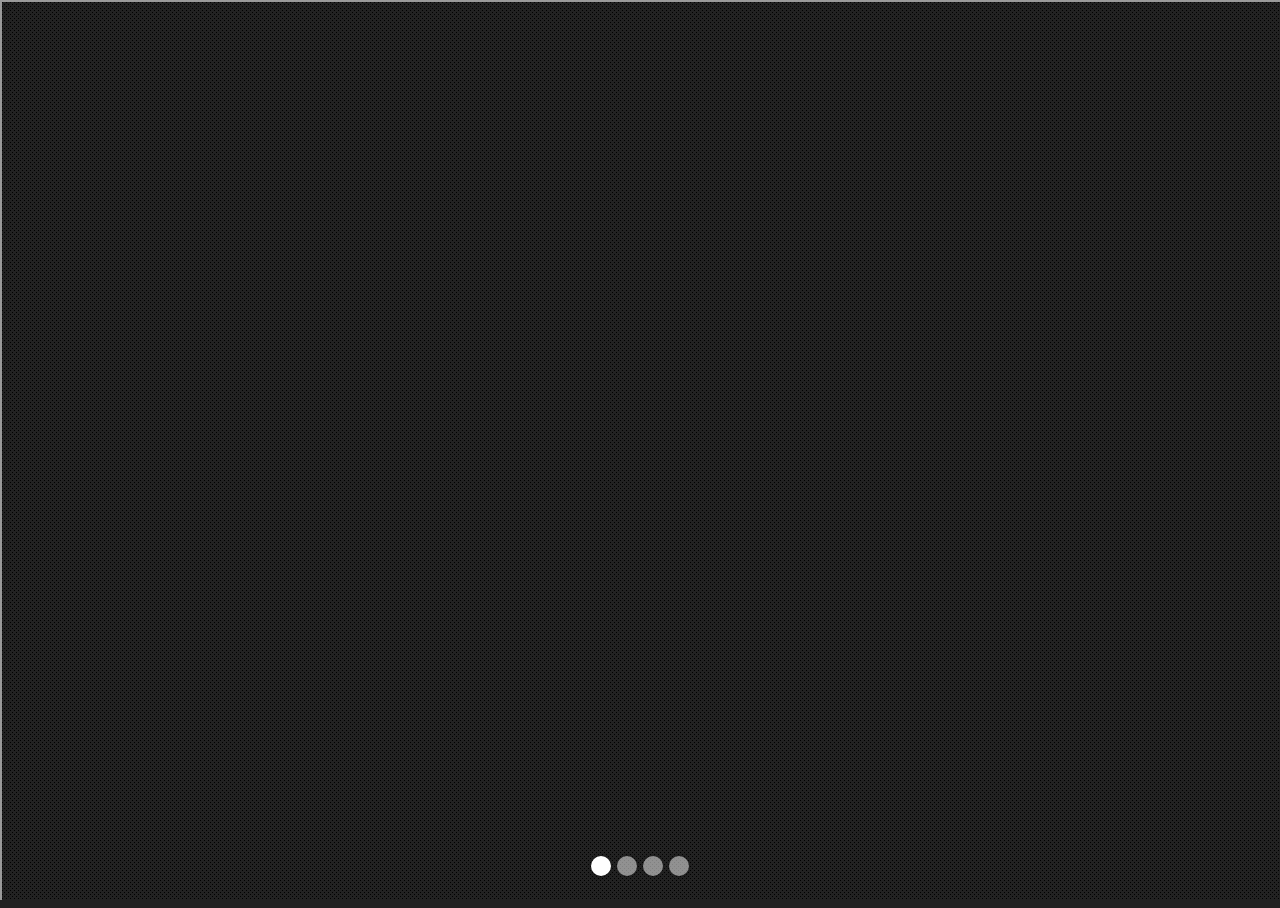
<file: index.html>
<!doctype html>
<html lang="en">
<head>

    <meta charset="utf-8">

    <title>Kontext: A context-shift transition inspired by iOS</title>

    <meta name="description"
          content="A context-shift transition inspired by iOS. Created using JavaScript, CSS 3D transforms and CSS Animations.">
    <meta name="author" content="Hakim El Hattab">
    <meta name="viewport"
          content="width=device-width, initial-scale=1.0, maximum-scale=1.0, user-scalable=no">

    <!--<link rel="stylesheet" href="css/vertical.css">-->
    <link rel="stylesheet" href="css/kontext.css">
    <link rel="stylesheet" href="css/demo.css">

</head>
<body>

<article class="kontext">
    <!--<div class="layer one show">-->
        <!--<iframe src="https://www.baidu.com" style="width: 100%;height: 100%;"></iframe>-->
        <!--&lt;!&ndash;<h2>Layer One</h2>&ndash;&gt;-->
    <!--</div>-->
    <div class="layer  show">
        <iframe src="https://www.taobao.com" style="width: 100%;height: 100%;"></iframe>
        <!--<h2>Layer Two</h2>-->
    </div>
    <div class="layer">
        <iframe src="https://www.tencent.com" style="width: 100%;height: 100%;"></iframe>
        <!--<h2>Layer Three</h2>-->
    </div>
    <div class="layer">
        <iframe src="https://3.cn" style="width: 100%;height: 100%;"></iframe>
        <!--<h2>Layer Three</h2>-->
    </div>
    <div class="layer">
        <iframe src="https://www.baidu.com" style="width: 100%;height: 100%;background-color:#fff;"></iframe>
    </div>
</article>
<ul class="bullets"></ul>

<script src="js/kontext.js"></script>
<script>
    // Create a new instance of kontext
    var k = kontext(document.querySelector('.kontext'));


    // API METHODS:

    // k.prev(); // Show prev layer
    // k.next(); // Show next layer
    // k.show( 3 ); // Show specific layer
    // k.getIndex(); // Index of current layer
    // k.getTotal(); // Total number of layers


    // DEMO-SPECIFIC:

    var bulletsContainer = document.body.querySelector('.bullets');

    // Create one bullet per layer
    for (var i = 0, len = k.getTotal(); i < len; i++) {
        var bullet = document.createElement('li');
        bullet.className = i === 0 ? 'active' : '';
        bullet.setAttribute('index', i);
        bullet.onclick = function (event) {
            k.show(event.target.getAttribute('index'))
        };
        bullet.ontouchstart = function (event) {
            k.show(event.target.getAttribute('index'))
        };
        bulletsContainer.appendChild(bullet);
    }

    // Update the bullets when the layer changes
    k.changed.add(function (layer, index) {
        var bullets = document.body.querySelectorAll('.bullets li');
        for (var i = 0, len = bullets.length; i < len; i++) {
            bullets[i].className = i === index ? 'active' : '';
        }
    });

    // 左右键切换
    document.addEventListener('keyup', function (event) {
        if (event.keyCode === 37) k.prev();
        if (event.keyCode === 39) k.next();
    }, false);

</script>
</body>
</html>
</file>
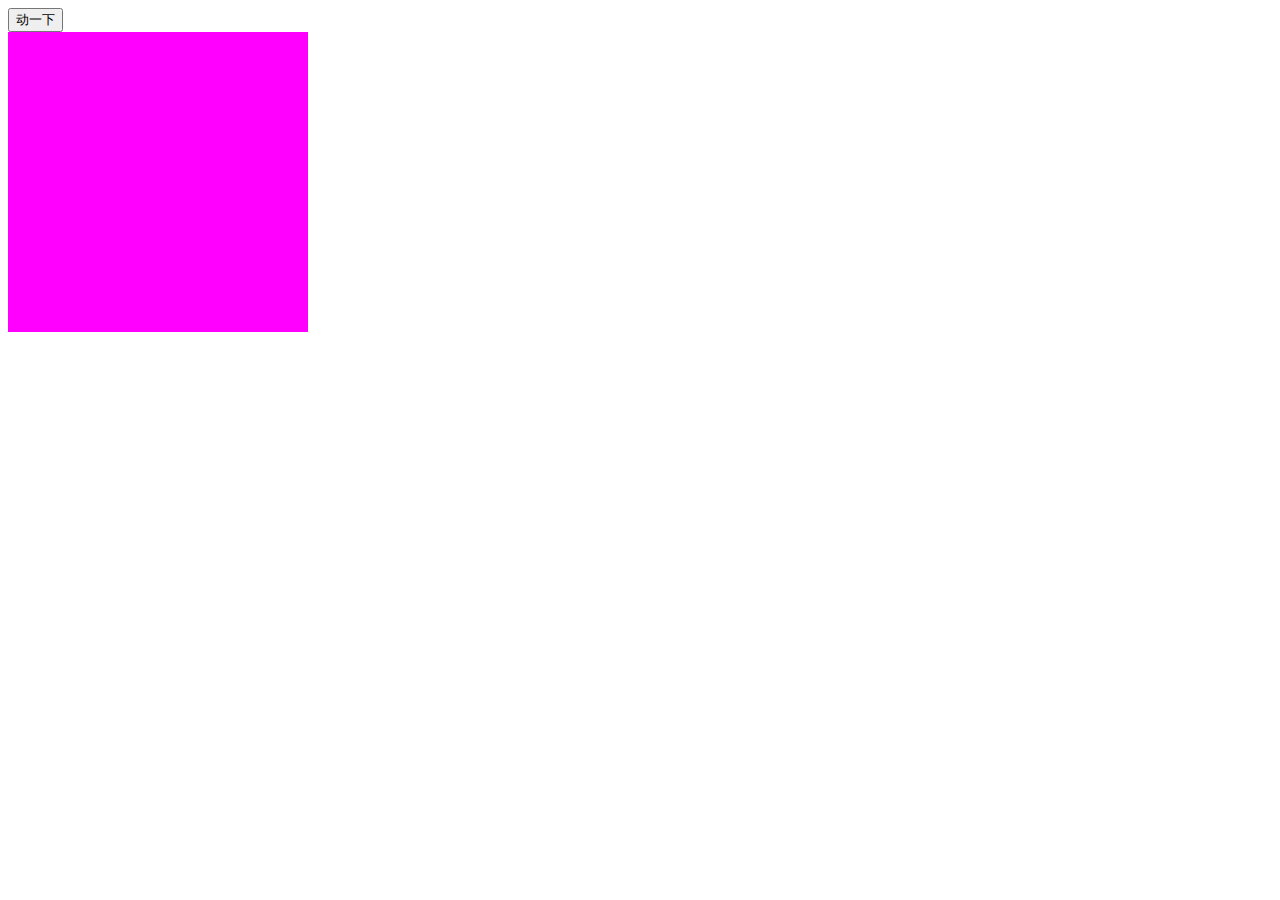
<file: demo.html>
<!DOCTYPE html>
<html lang="en">
<head>
    <meta charset="UTF-8">
    <title>Title</title>
    <style>
        .demo {
            width: 300px;
            height: 300px;
            background-color: #f0f;
            /*-webkit-transform-style: preserve-3d;*/
        }
        @-webkit-keyframes leo {
            0%   { -webkit-transform: translateZ( -200px ); }
            40%  { -webkit-transform: translate( 40%, 0 ) scale( 0.8 ) rotateY( -20deg ); }
            100% { -webkit-transform: translateZ( 0px ); }
        }
        .nico.demo {
            -webkit-animation: leo 1s forwards ease;
        }
    </style>
</head>
<body >
<button id="btn">动一下</button>
<div class="demo" id="demo"></div>
<script>
    var btn = document.getElementById('btn');
    var demo = document.getElementById('demo');
    var body = document.querySelector('body');
    btn.onclick = function () {
        demo.classList.toggle('nico');

    }
    body.addEventListener('touchmove',function (e) {
        alert(e.touches[0].clientX);
        alert(e.touches[0].clientY);
    })
</script>
</body>
</html>
</file>
<file: css/vertical.css>
.kontext {
    width: 100%;
    height: 100%;
}

.kontext .layer {
    position: absolute;
    width: 100%;
    height: 100%;
    top: 0;
    left: 0;
    visibility: hidden;
}

.kontext .layer.show {
    visibility: visible;
}

.kontext.capable {
    -webkit-perspective: 1000px;
    -webkit-transform-style: preserve-3d;
}

.kontext.capable .layer {
    -webkit-transform: translateZ(-100px);
}

.kontext.capable .layer.show {
    -webkit-transform: translateZ(0px);
}

.kontext.capable.animate .layer.show.right {
    -webkit-transform-origin: 0% 50%;
    transform-origin: 0% 50%;
    -webkit-animation: show-right .6s both ease-in;
}

.kontext.capable.animate .layer.hide.right {
    -webkit-transform-origin: 100% 50%;
    transform-origin: 100% 50%;
    -webkit-animation: hide-right .6s both ease-in;
}

.kontext.capable.animate .layer.show.left {
    -webkit-transform-origin: 100% 50%;
    transform-origin: 100% 50%;
    -webkit-animation: show-left .6s both ease-in;;
}

.kontext.capable.animate .layer.hide.left {

    -webkit-transform-origin: 0% 50%;
    transform-origin: 0% 50%;
    -webkit-animation: hide-left .6s both ease-in;;
}

/* CSS animation keyframes */

@-webkit-keyframes show-right {
    /* 0% {
         -webkit-transform: translateZ(-200px);
     }
     40% {
         -webkit-transform: translate(40%, 0) scale(0.8) rotateY(-20deg);
     }
     100% {
         -webkit-transform: translateZ(0px);
     }*/
    0% { opacity: .3; -webkit-transform: translateY(100%) rotateX(-90deg); }
    50% { -webkit-animation-timing-function: ease-out; -webkit-transform: translateY(50%) translateZ(-200px) rotateX(-45deg); }
}

@-webkit-keyframes hide-right {
    /*   0% {
           -webkit-transform: translateZ(0px);
           visibility: visible;
       }
       40% {
           -webkit-transform: translate(-40%, 0) scale(0.8) rotateY(20deg);
       }
       100% {
           -webkit-transform: translateZ(-200px);
           visibility: hidden;
       }*/
    0% { visibility: visible}
    50% { -webkit-animation-timing-function: ease-out; -webkit-transform: translateY(-50%) translateZ(-200px) rotateX(45deg); }
    100% {visibility: visible; -webkit-transform: translateY(-100%) rotateX(90deg); }
}

@-webkit-keyframes show-left {
    0% { opacity: .3; -webkit-transform: translateY(-100%) rotateX(90deg); }
    50% { -webkit-animation-timing-function: ease-out; -webkit-transform: translateY(-50%) translateZ(-200px) rotateX(45deg); }
}

@-webkit-keyframes hide-left {
    0% { visibility: visible}
    50% { -webkit-animation-timing-function: ease-out; -webkit-transform: translateY(50%) translateZ(-200px) rotateX(-45deg); }
    100% { visibility: hidden; -webkit-transform: translateY(100%) rotateX(-90deg); }
}

/* Dimmer */

.kontext .layer .dimmer {
    display: block;
    position: absolute;
    width: 100%;
    height: 100%;
    top: 0;
    left: 0;
    visibility: hidden;
    background: transparent;
    z-index: 100;
}

.kontext.capable.animate .layer .dimmer {
    -webkit-transition: background 0.7s ease;
}

.kontext.capable.animate .layer.hide .dimmer {
    visibility: visible;
    background: rgba(0, 0, 0, 0.8);
}
</file>
<file: css/kontext.css>
.kontext {
    width: 100%;
    height: 100%;
}

.kontext .layer {
    position: absolute;
    width: 100%;
    height: 100%;
    top: 0;
    left: 0;
    visibility: hidden;
}

.kontext .layer.show {
    visibility: visible;
}

.kontext.capable {
    -webkit-perspective: 1000px;
    -webkit-transform-style: preserve-3d;
}

.kontext.capable .layer {
    -webkit-transform: translateZ(-100px);
}

.kontext.capable .layer.show {
    -webkit-transform: translateZ(0px);
}

.kontext.capable.animate .layer.show.right {
    -webkit-transform-origin: 0% 50%;
    transform-origin: 0% 50%;
    -webkit-animation: show-right .6s both ease-in;
}

.kontext.capable.animate .layer.hide.right {
    -webkit-transform-origin: 100% 50%;
    transform-origin: 100% 50%;
    -webkit-animation: hide-right .6s both ease-in;
}

.kontext.capable.animate .layer.show.left {
    -webkit-transform-origin: 100% 50%;
    transform-origin: 100% 50%;
    -webkit-animation: show-left .6s both ease-in;;
}

.kontext.capable.animate .layer.hide.left {

    -webkit-transform-origin: 0% 50%;
    transform-origin: 0% 50%;
    -webkit-animation: hide-left .6s both ease-in;;
}

/* CSS animation keyframes */

@-webkit-keyframes show-right {
   /* 0% {
        -webkit-transform: translateZ(-200px);
    }
    40% {
        -webkit-transform: translate(40%, 0) scale(0.8) rotateY(-20deg);
    }
    100% {
        -webkit-transform: translateZ(0px);
    }*/

    0% { opacity: .3; -webkit-transform: translateX(100%) rotateY(90deg); }
    50% { -webkit-animation-timing-function: ease-out;  -webkit-transform: translateX(50%) translateZ(-200px) rotateY(45deg); }
}

@-webkit-keyframes hide-right {
 /*   0% {
        -webkit-transform: translateZ(0px);
        visibility: visible;
    }
    40% {
        -webkit-transform: translate(-40%, 0) scale(0.8) rotateY(20deg);
    }
    100% {
        -webkit-transform: translateZ(-200px);
        visibility: hidden;
    }*/
    0% { visibility: visible;}
    50% { -webkit-animation-timing-function: ease-out;  -webkit-transform: translateX(-50%) translateZ(-200px) rotateY(-45deg); }
    100% {  -webkit-transform: translateX(-100%) rotateY(-90deg); visibility: hidden;}
}

@-webkit-keyframes show-left {
    0% { opacity: .3; -webkit-transform: translateX(-100%) rotateY(-90deg); }
    50% { -webkit-animation-timing-function: ease-out; -webkit-transform: translateX(-50%) translateZ(-200px) rotateY(-45deg); }
}

@-webkit-keyframes hide-left {
    0% {visibility: visible; }
    50% { -webkit-animation-timing-function: ease-out; -webkit-transform: translateX(50%) translateZ(-200px) rotateY(45deg); }
    100% {  -webkit-transform: translateX(100%) rotateY(90deg); visibility: hidden;}
}

/* Dimmer */

.kontext .layer .dimmer {
    display: block;
    position: absolute;
    width: 100%;
    height: 100%;
    top: 0;
    left: 0;
    visibility: hidden;
    background: transparent;
    z-index: 100;
}

.kontext.capable.animate .layer .dimmer {
    -webkit-transition: background 0.7s ease;
}

.kontext.capable.animate .layer.hide .dimmer {
    visibility: visible;
    background: rgba(0, 0, 0, 0.8);
}
</file>
<file: css/demo.css>
html,
body {
    width: 100%;
    height: 100%;
    padding: 0;
    margin: 0;
    overflow: hidden;
}

body {
    background-color: #222;
    background-image: url([data-uri]);
    background-repeat: repeat;

    font-family: Helvetica, sans-serif;
    font-size: 16px;
    color: #fff;
}

.share {
    position: absolute;
    bottom: 20px;
    left: 24px;
    margin: 0;
    z-index: 1;
    font-size: 0.9em;
}

.credit {
    position: absolute;
    bottom: 24px;
    right: 24px;
    margin: 0;
    z-index: 1;
    font-size: 0.9em;
}

.credit a {
    color: #fff;
    font-weight: bold;
    text-decoration: none;
}

.layer {
    text-align: center;
    text-shadow: 1px 1px 0px rgba(0, 0, 0, 0.1);
}

.layer h2 {
    position: relative;
    top: 30%;
    margin: 0;
    font-size: 6.25em;
}

.layer p {
    position: relative;
    top: 30%;
    margin: 0;
}

.layer.one {
    background: #dc6c5f;
}

.layer.two {
    background: #95dc84;
}

.layer.three {
    background: #64b9d2;
}

.bullets {
    position: absolute;
    width: 100%;
    bottom: 20px;
    padding: 0;
    margin: 0;
    text-align: center;
}

.bullets li {
    display: inline-block;
    width: 20px;
    height: 20px;
    border-radius: 50%;
    margin: 0 3px;

    background: rgba(255, 255, 255, 0.5);
    box-shadow: 0px 0px 4px rgba(0, 0, 0, 0.2);
    cursor: pointer;

    -webkit-tap-highlight-color: rgba(0, 0, 0, 0);
}

.bullets li:hover {
    background: rgba(255, 255, 255, 0.8);
}

.bullets li.active {
    cursor: default;
    background: #fff;
}

@media screen and (max-width: 400px) {
    body {
        font-size: 12px;
    }

    .layer h2 {
        font-size: 5em;
    }

    .bullets li {
        margin: 0 6px;
    }

    .credit {
        bottom: initial;
        top: 10px;
        right: 10px;
    }

    .share,
    .github-ribbon {
        display: none;
    }
}
</file>
